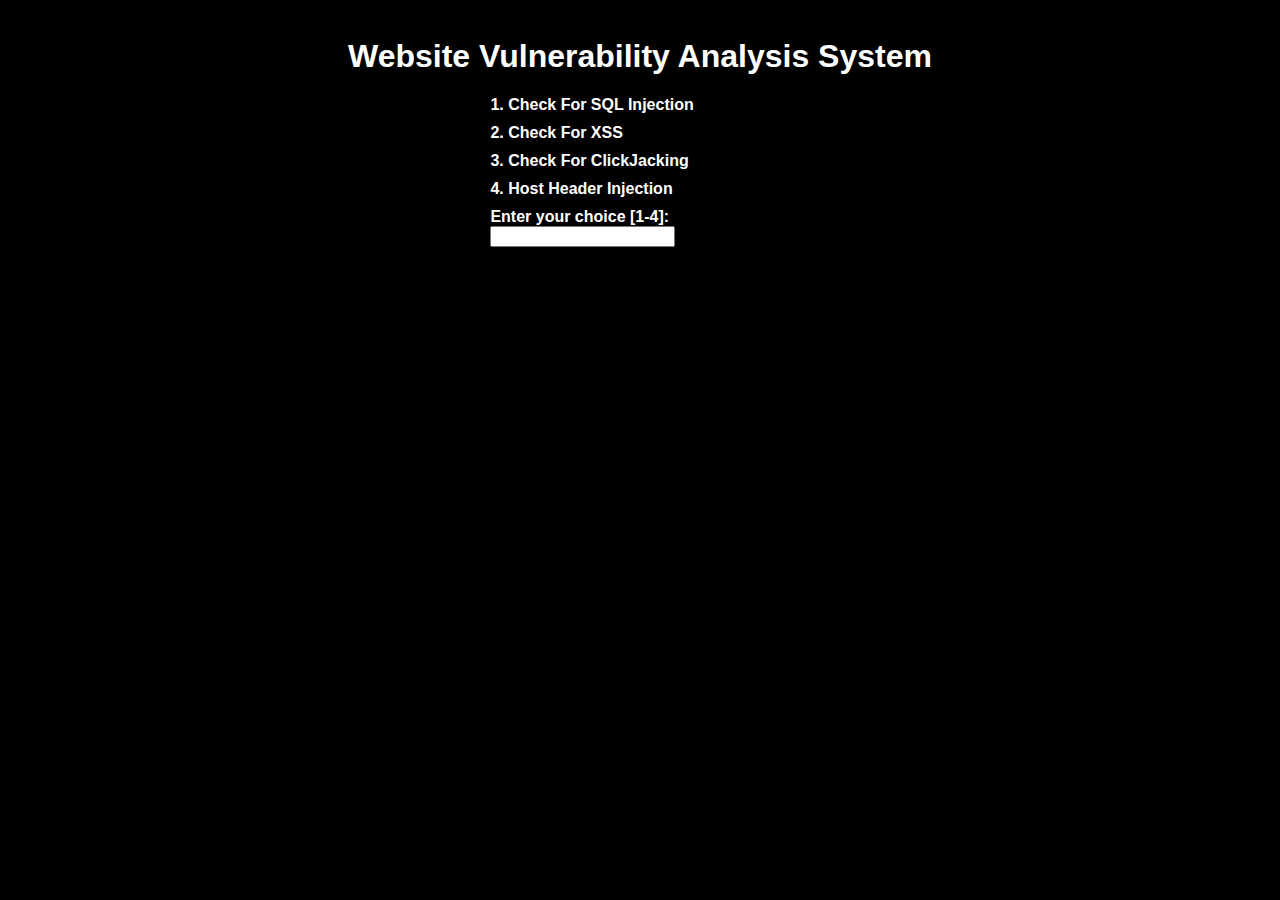
<file: index.html>
<!DOCTYPE html>
<html lang="en">
<head>
    <meta charset="UTF-8">
    <title>Website Vulnerability Analysis System</title>

	<link rel="stylesheet" href="static/css/style.css">
</head>
<body>
<div class="container" style="font-weight: 900;color: white;">
    <h1 style="text-align: center;"><a>Website Vulnerability Analysis System</a></h1>
    <ul>
        <li>1. Check For SQL Injection</li>
        <li>2. Check For XSS</li>
        <li>3. Check For ClickJacking</li>
        <li>4. Host Header Injection</li>
        <form  style="margin-left: 0px;" action="/" method="get">
        <label>Enter your choice [1-4]:</label><br>
        <input type="text" name="number">
    </form>
    </ul>
</div>
</body>
</html>
</file>
<file: static/css/style.css>
@import url('https://fonts.googleapis.com/css2?family=Fira+Sans:wght@300&display=swap');
body {
    font-family: 'Fira', sans-serif;
    background: black;
}
.container {
    margin-top: 3%;
    background: black;
}
.container form{
    margin-left: 35%;
    align-item: center;
    justify-item: center;
    list-style-type: none;
}
.container form{
color: white;
}
.container .result{
color: white;
margin-left: 35%;
}
.container ul {
    margin-left: 35%;
    align-item: center;
    justify-item: center;
   list-style-type: none;
}
.container .con.active{
display: none;
}
.form1.active{
display: none;
}
.container li {
    font-weight: 900;
    padding: 0;
    display: block;
    color: white;
    margin-bottom: 10px;
}
</file>
